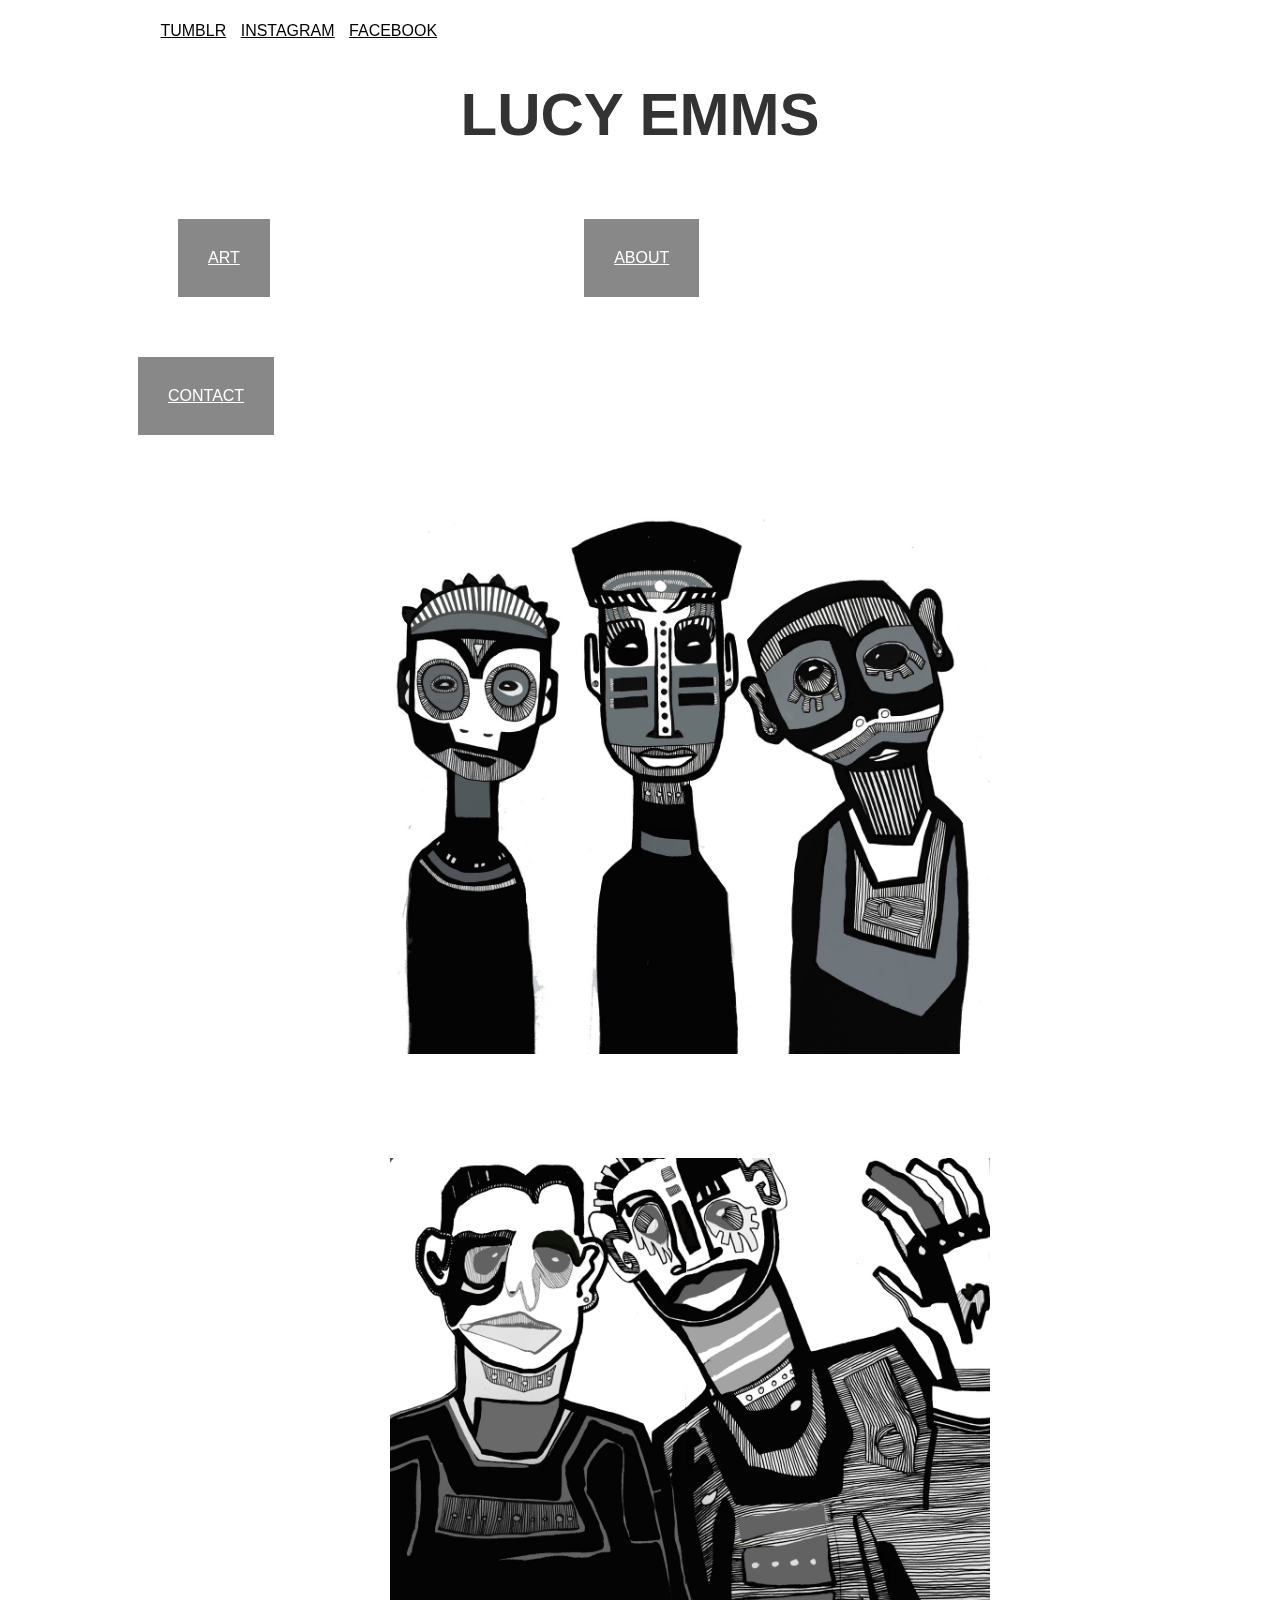
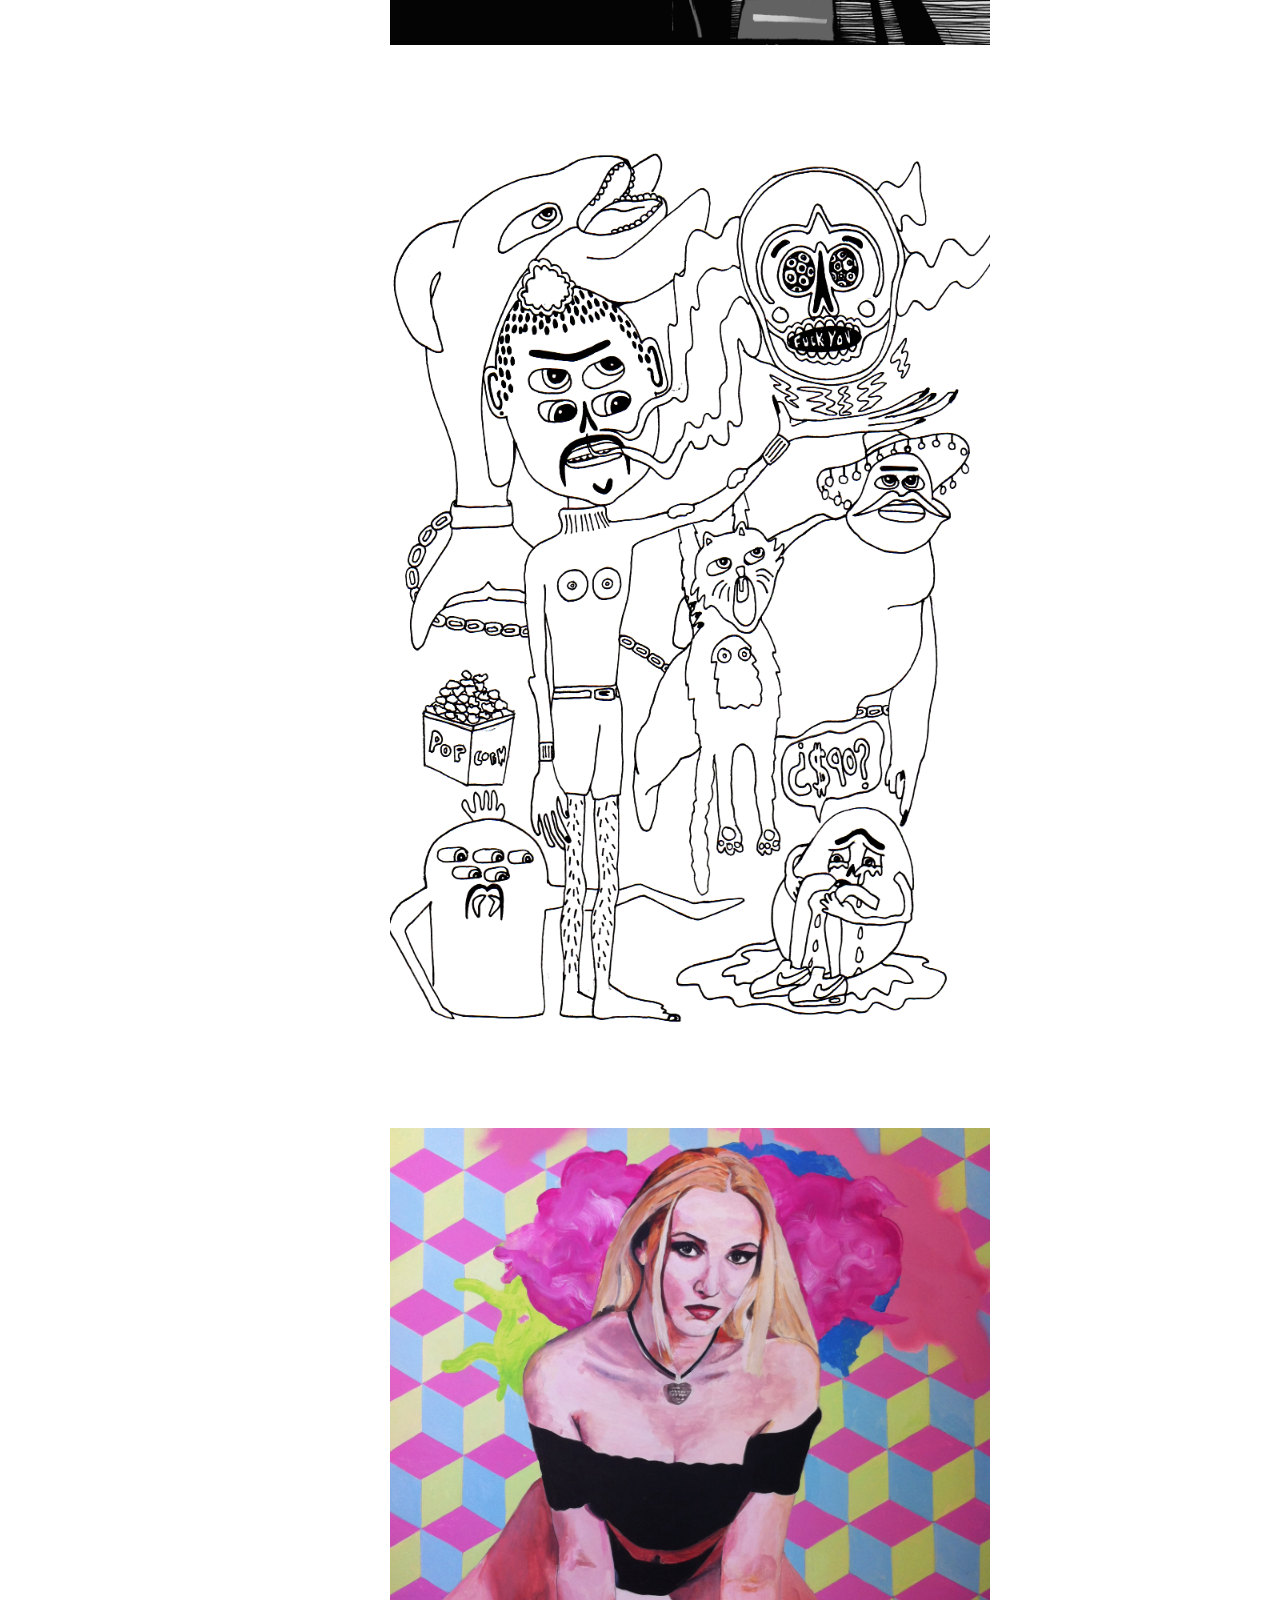
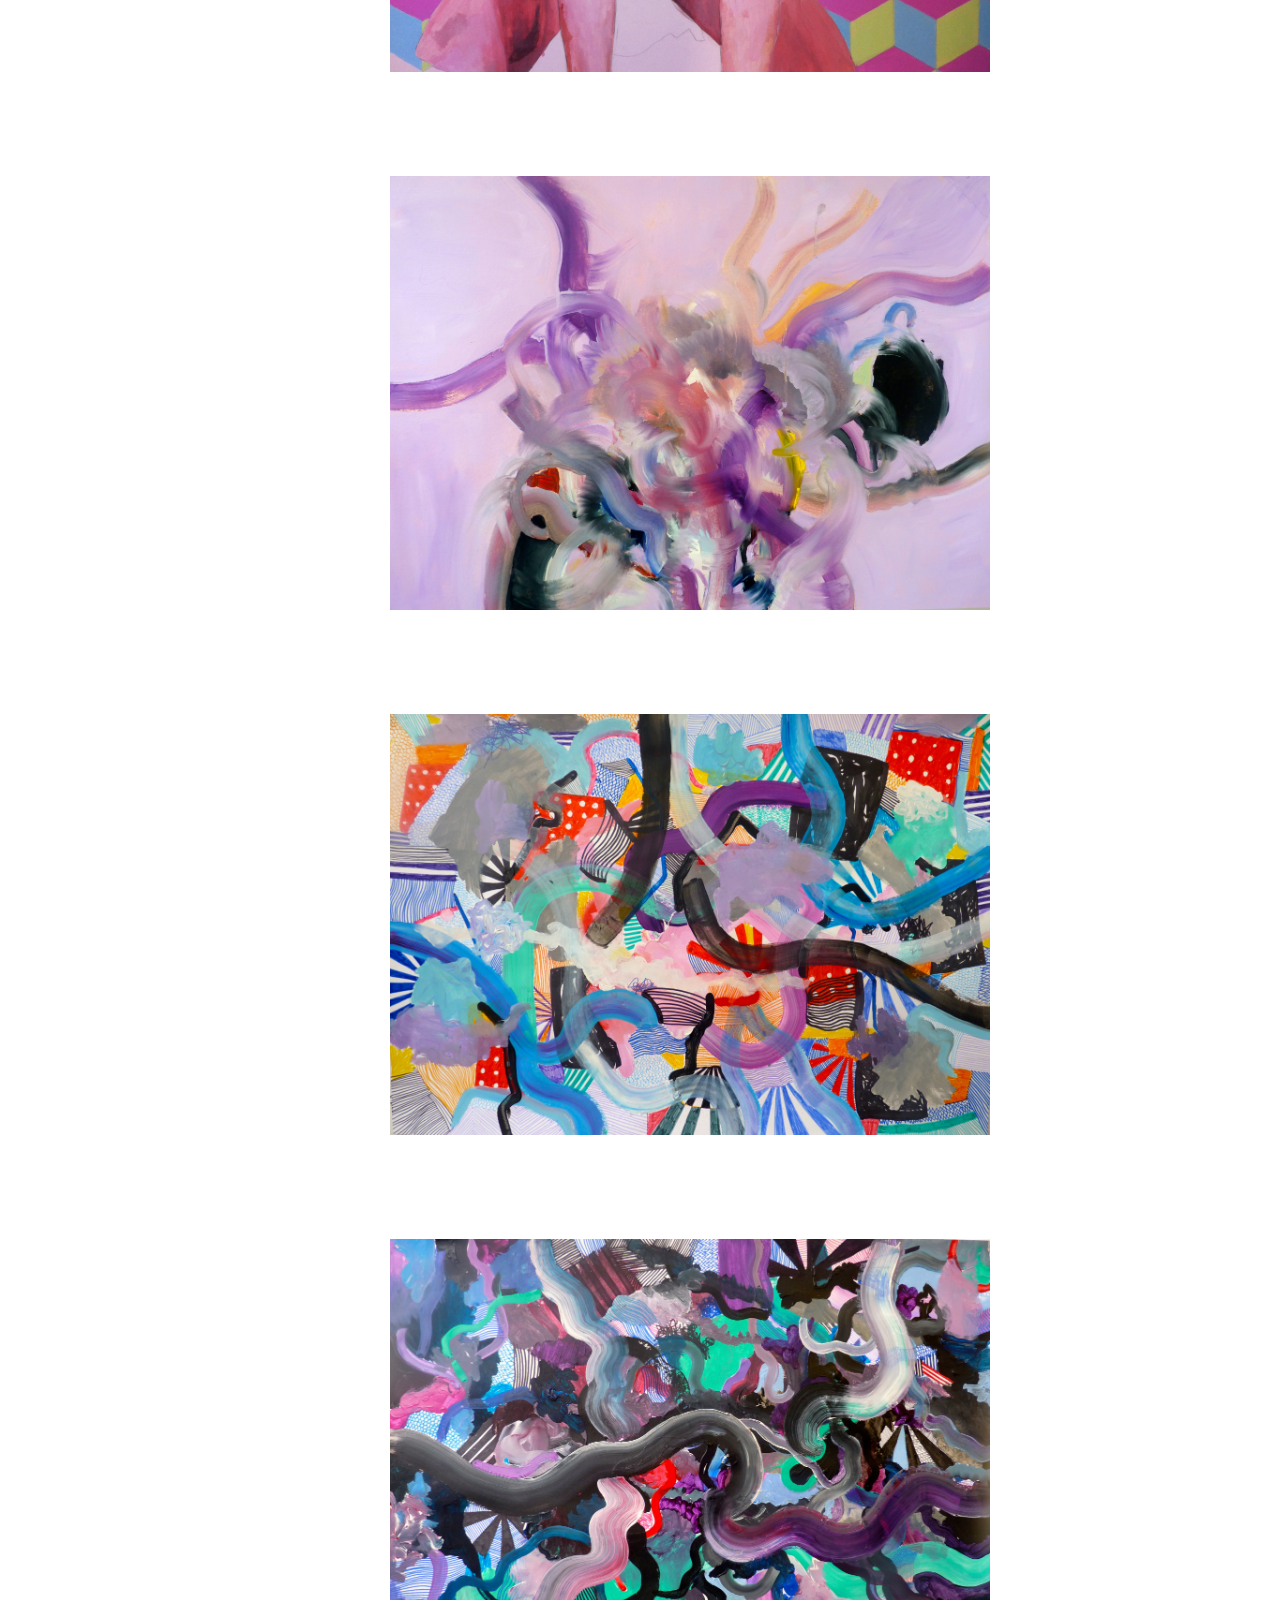
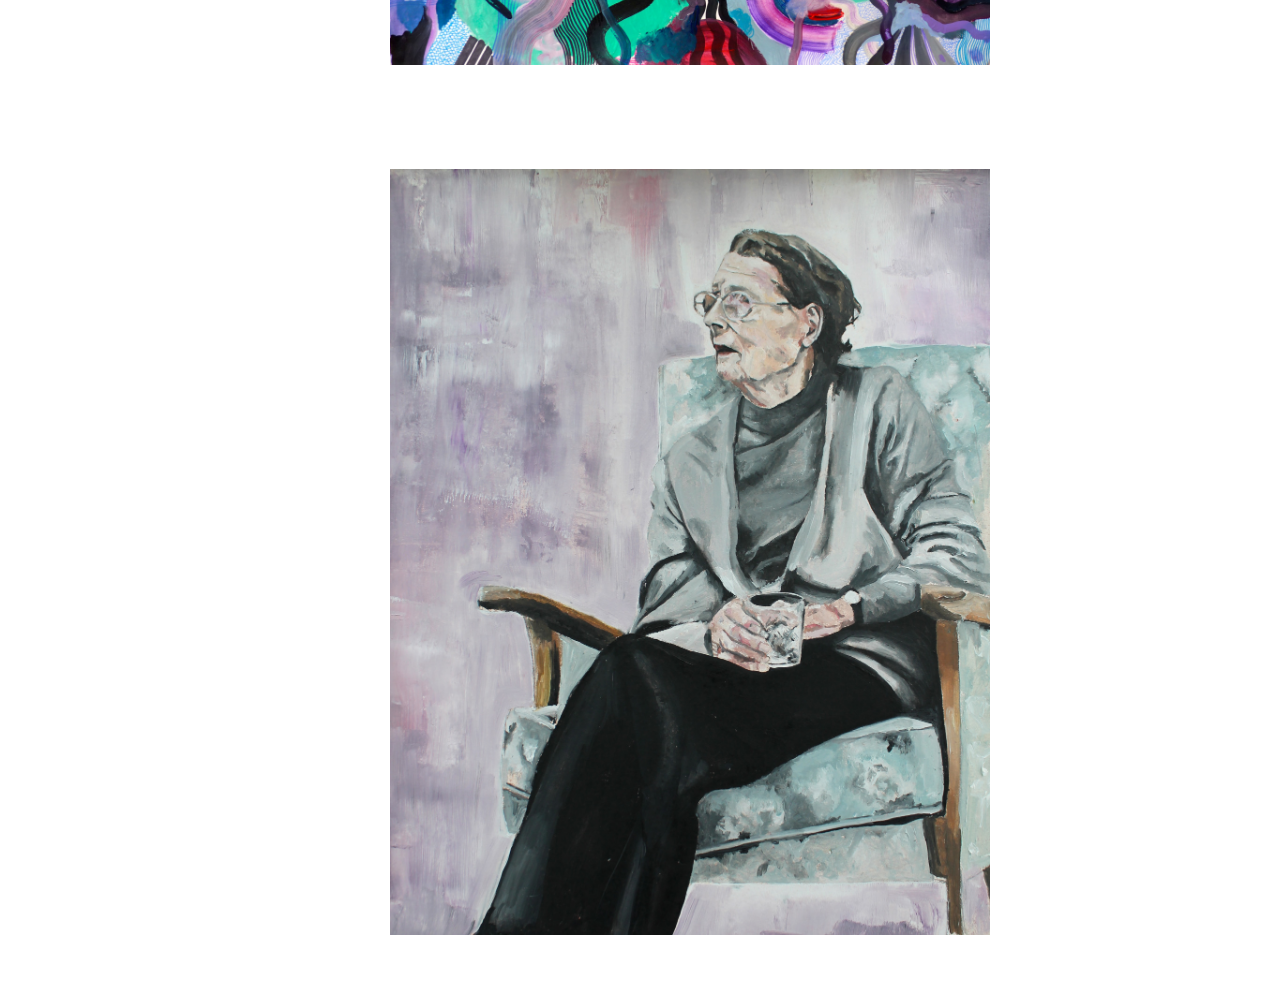
<file: index.html>
<!DOCTYPE html>
<html>
	<head>
		<title>LUCY EMMS</title>
		<link href="main.css" rel="stylesheet" type="text/css" />
	</head>
<body>
<div>
<iframe id="twitter-widget-0" scrolling="no" frameborder="0" allowtransparency="true" class="twitter-follow-button twitter-follow-button-rendered" title="Twitter Follow Button" src="http://platform.twitter.com/widgets/follow_button.b9740740e0bcf9b0657c5b11bd4388da.en.html#dnt=false&amp;id=twitter-widget-0&amp;lang=en&amp;screen_name=emzl&amp;show_count=false&amp;show_screen_name=true&amp;size=l&amp;time=1458138238748" style="position: static; visibility: visible; width: 143px; height: 28px;" data-screen-name="emzl"></iframe>

		<a href="http://www.lucyemmsart.tumblr.com">TUMBLR</a>
		<a href="http://www.instagram.com/lucindaemms">INSTAGRAM</a>
		<a href="http://www.facebook.com/lucyemms">FACEBOOK</a>
</div>
<h1>LUCY EMMS</h1>

	<nav>
	<ul>
		<li><a href="index.html">ART</a></li>
		<li><a href="page2.html">ABOUT</a></li>
		<li><a href="page3.html">CONTACT</a>
	</ul>


	</nav>

<div class= "container">
	<img src="guys.jpg">
	<img src= "guys2.jpg">
	<img src="w1.gif">
	<img src="w2.jpg">
	<img src="w3.jpg">
	<img src="w4.jpg">
	<img src="w5.jpg">
	<img src="w6.jpg">
</div>

</body>
</html>
</file>
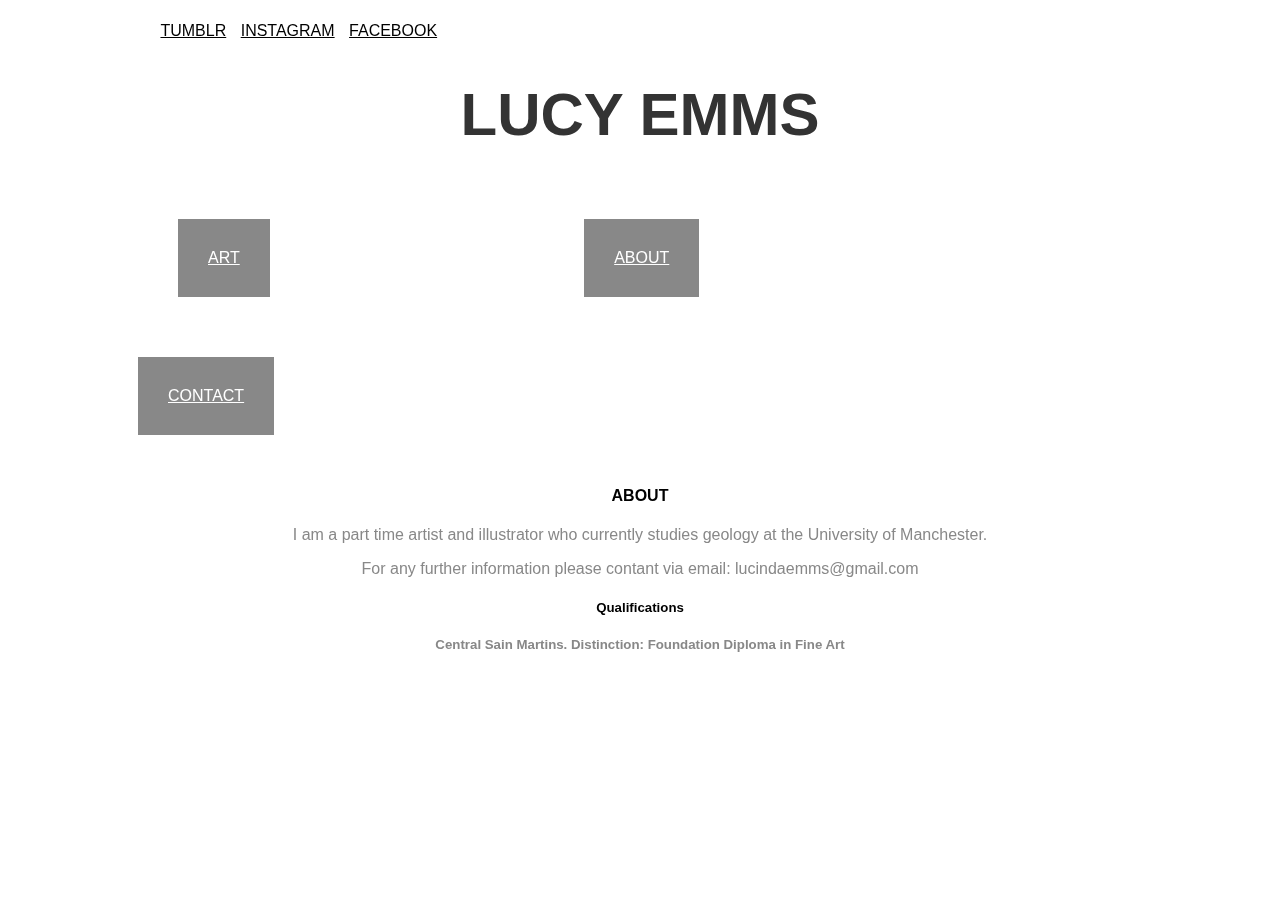
<file: page2.html>
<!DOCTYPE html>
<html>
	<head>
		<title>LUCY EMMS</title>
		<link href="main.css" rel="stylesheet" type="text/css" />
	</head>
<body>
<div>
<iframe id="twitter-widget-0" scrolling="no" frameborder="0" allowtransparency="true" class="twitter-follow-button twitter-follow-button-rendered" title="Twitter Follow Button" src="http://platform.twitter.com/widgets/follow_button.b9740740e0bcf9b0657c5b11bd4388da.en.html#dnt=false&amp;id=twitter-widget-0&amp;lang=en&amp;screen_name=emzl&amp;show_count=false&amp;show_screen_name=true&amp;size=l&amp;time=1458138238748" style="position: static; visibility: visible; width: 143px; height: 28px;" data-screen-name="emzl"></iframe>

		<a href="http://www.lucyemmsart.tumblr.com">TUMBLR</a>
		<a href="http://www.instagram.com/lucindaemms">INSTAGRAM</a>
		<a href="http://www.facebook.com/lucyemms">FACEBOOK</a>
</div>
<header>
	<nav>
<h1>LUCY EMMS</h1>
	<ul>
		<li><a href="index.html">ART</a></li>
		<li><a href="page2.html">ABOUT</a></li>
		<li><a href="page3.html">CONTACT</a>
	</ul>
				<h4>ABOUT</h4>
					<p>I am a part time artist and illustrator who currently studies geology at the University of Manchester.</p>
					<p> For any further information please contant via email: lucindaemms@gmail.com<p>
				<h5>Qualifications<h5>
					<p> Central Sain Martins. Distinction: Foundation Diploma in Fine Art </p>

	</nav>
</header>


</body>
</html>
</file>
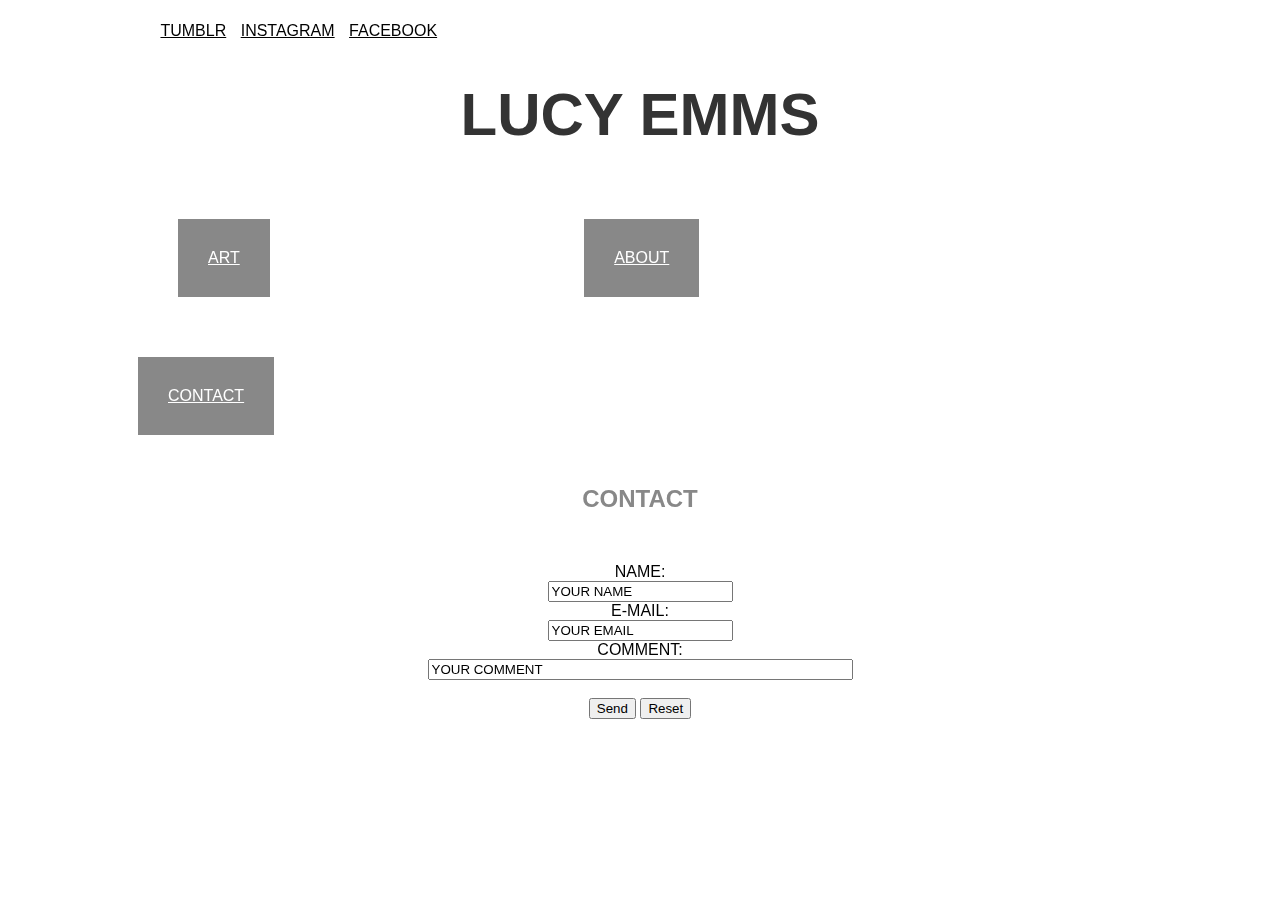
<file: page3.html>
<!DOCTYPE html>
<html>
	<head>
		<title>LUCY EMMS</title>
		<link href="main.css" rel="stylesheet" type="text/css" />
	</head>
<body>
<div>
<iframe id="twitter-widget-0" scrolling="no" frameborder="0" allowtransparency="true" class="twitter-follow-button twitter-follow-button-rendered" title="Twitter Follow Button" src="http://platform.twitter.com/widgets/follow_button.b9740740e0bcf9b0657c5b11bd4388da.en.html#dnt=false&amp;id=twitter-widget-0&amp;lang=en&amp;screen_name=emzl&amp;show_count=false&amp;show_screen_name=true&amp;size=l&amp;time=1458138238748" style="position: static; visibility: visible; width: 143px; height: 28px;" data-screen-name="emzl"></iframe>

		<a href="http://www.lucyemmsart.tumblr.com">TUMBLR</a>
		<a href="http://www.instagram.com/lucindaemms">INSTAGRAM</a>
		<a href="http://www.facebook.com/lucyemms">FACEBOOK</a>
</div>
<header>
	<nav>
<h1>LUCY EMMS</h1>
	<ul>
		<li><a href="index.html">ART</a></li>
		<li><a href="page2.html">ABOUT</a></li>
		<li><a href="page3.html">CONTACT</a>
	</ul>
<h2>CONTACT</h2>

	</nav>
</header>
<form action="MAILTO:lucindaemms@gmail.com" method="post" enctype="text/plain">
NAME:<br>
<input type="text" name="NAME" value="YOUR NAME"><br>
E-MAIL:<br>
<input type="text" name="MAIL" value="YOUR EMAIL"><br>
COMMENT:<br>
<input type="text" name="COMMENT" value="YOUR COMMENT" size="50"><br><br>
<input type="submit" value="Send">
<input type="reset" value="Reset">
</form>



</body>
</html>
</file>
<file: main.css>
body {
	background:white;
	font-family: arial;
}

h1 {
	color: #333;
	font-size: 60px;
	text-align: center;

}
p {
	color: #888;
	text-align: center;

}
div a{
	color: black;
	display: inline;
	list-style-type: none;
	padding: 5px;
}
nav ul{
	margin:40;
	padding:40;
	display: inline;
	text-align: center;
}
nav ul li{
	background: #888;
	color: white;
	font-family: helvetica;
	display: inline-block;
	list-style-type: none;
	text-align: center;
	padding:30px;
	margin: 30px 180px 30px 130px;
}
nav ul li a {
	color:white;
	text-align: center;
}
h4 {
	text-align: center;
}
h5 {
	text-align: center;
}
form {
	font-family: helvetica
	padding: 50px;
	margin: 50px;
	text-align: center;

}
h2 {
	text-align: center;
	color: #888;
}
div.row {



}
div.container {
	display: block;
    margin-left: auto;
    margin-right: auto;
	width: 600px;
    height: 360px;
}
div.container img {
	width: 100%;
	height:auto;
	padding: 50px;
}
</file>
